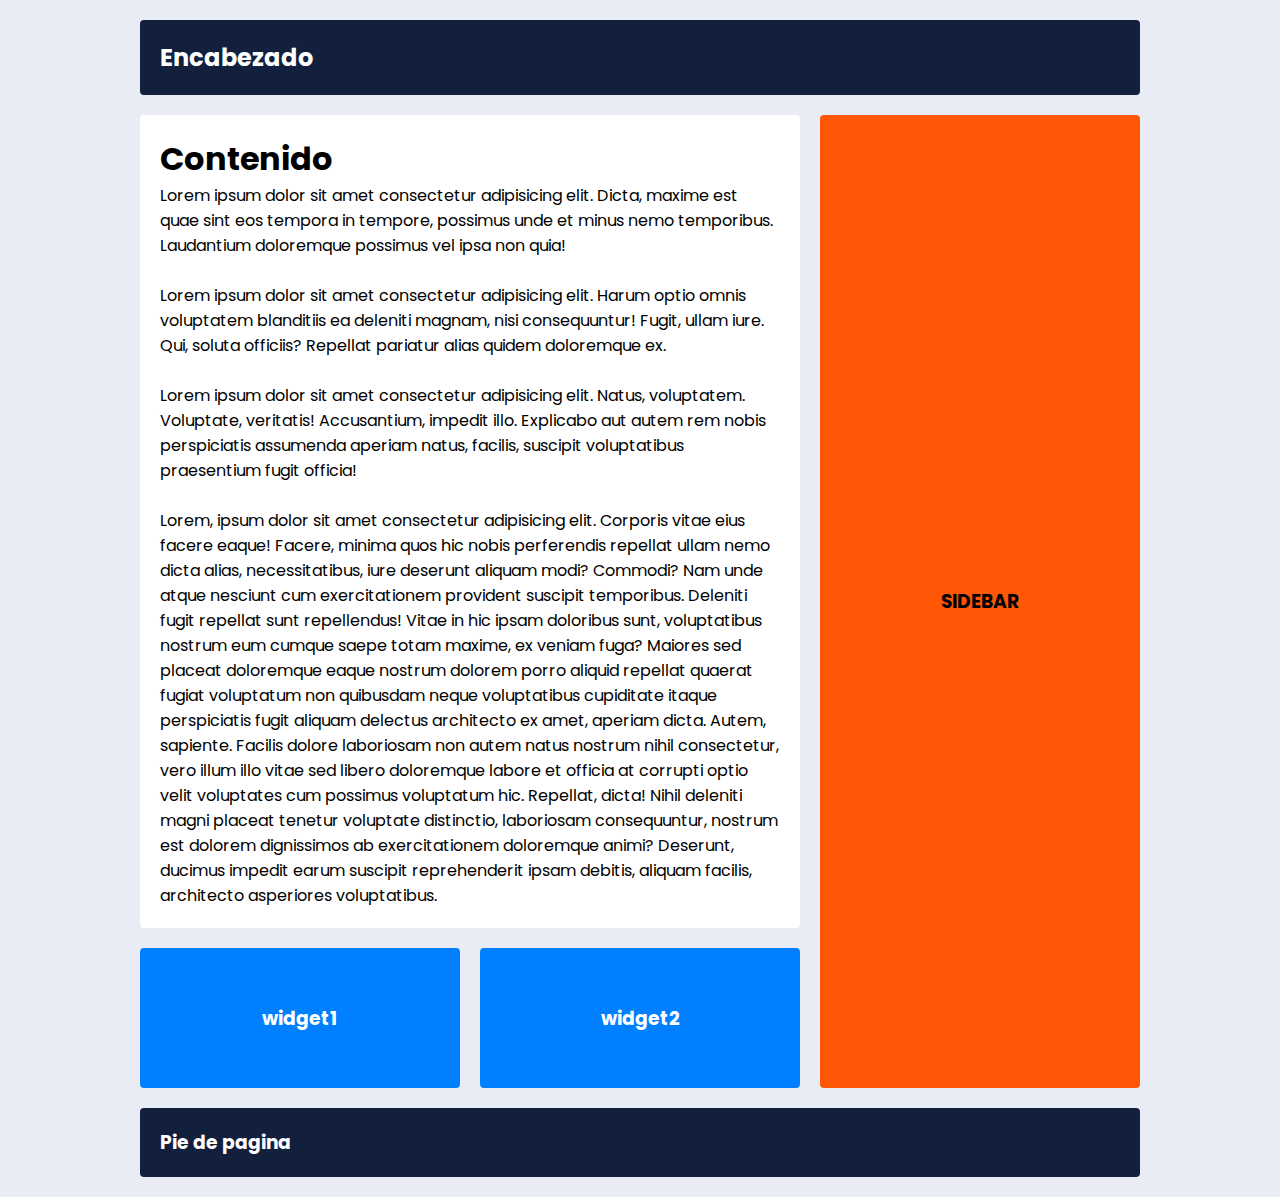
<file: practica/index.html>
<!DOCTYPE html>
<html lang="en">
<head>
    <meta charset="UTF-8">
    <meta http-equiv="X-UA-Compatible" content="IE=edge">
    <meta name="viewport" content="width=device-width, initial-scale=1.0">
    <link href="https://fonts.googleapis.com/css2?family=Poppins:wght@300&display=swap" rel="stylesheet">
    <link rel="stylesheet" href="style.css">
    <title>Estructura Web Site CSS Grid</title>
</head>
<body>
    <div class="contenedor">
        <header class="cabecera">
            <h2>Encabezado</h2>
        </header>
        <main class="contenido">
            <h1>Contenido</h1>
            <p>Lorem ipsum dolor sit amet consectetur adipisicing elit. Dicta, maxime est quae sint eos tempora in tempore, possimus unde et minus nemo temporibus. Laudantium doloremque possimus vel ipsa non quia!

                <br><br>

                Lorem ipsum dolor sit amet consectetur adipisicing elit. Harum optio omnis voluptatem blanditiis ea deleniti magnam, nisi consequuntur! Fugit, ullam iure. Qui, soluta officiis? Repellat pariatur alias quidem doloremque ex.

                <br><br>

                Lorem ipsum dolor sit amet consectetur adipisicing elit. Natus, voluptatem. Voluptate, veritatis! Accusantium, impedit illo. Explicabo aut autem rem nobis perspiciatis assumenda aperiam natus, facilis, suscipit voluptatibus praesentium fugit officia!

                <br><br>

                Lorem, ipsum dolor sit amet consectetur adipisicing elit. Corporis vitae eius facere eaque! Facere, minima quos hic nobis perferendis repellat ullam nemo dicta alias, necessitatibus, iure deserunt aliquam modi? Commodi?
                Nam unde atque nesciunt cum exercitationem provident suscipit temporibus. Deleniti fugit repellat sunt repellendus! Vitae in hic ipsam doloribus sunt, voluptatibus nostrum eum cumque saepe totam maxime, ex veniam fuga?
                Maiores sed placeat doloremque eaque nostrum dolorem porro aliquid repellat quaerat fugiat voluptatum non quibusdam neque voluptatibus cupiditate itaque perspiciatis fugit aliquam delectus architecto ex amet, aperiam dicta. Autem, sapiente.
                Facilis dolore laboriosam non autem natus nostrum nihil consectetur, vero illum illo vitae sed libero doloremque labore et officia at corrupti optio velit voluptates cum possimus voluptatum hic. Repellat, dicta!
                Nihil deleniti magni placeat tenetur voluptate distinctio, laboriosam consequuntur, nostrum est dolorem dignissimos ab exercitationem doloremque animi? Deserunt, ducimus impedit earum suscipit reprehenderit ipsam debitis, aliquam facilis, architecto asperiores voluptatibus.
            </p>
        </main>
        <aside class="sidebar">
            <h3>SIDEBAR</h3>
        </aside>
        <div class="widget1">
            <h3>widget1</h3>
        </div>
        <div class="widget2">
            <h3>widget2</h3>
        </div>
        <footer class="piedepagina">
            <h3>Pie de pagina</h3>
        </footer>
    </div>
    
</body>
</html>
</file>
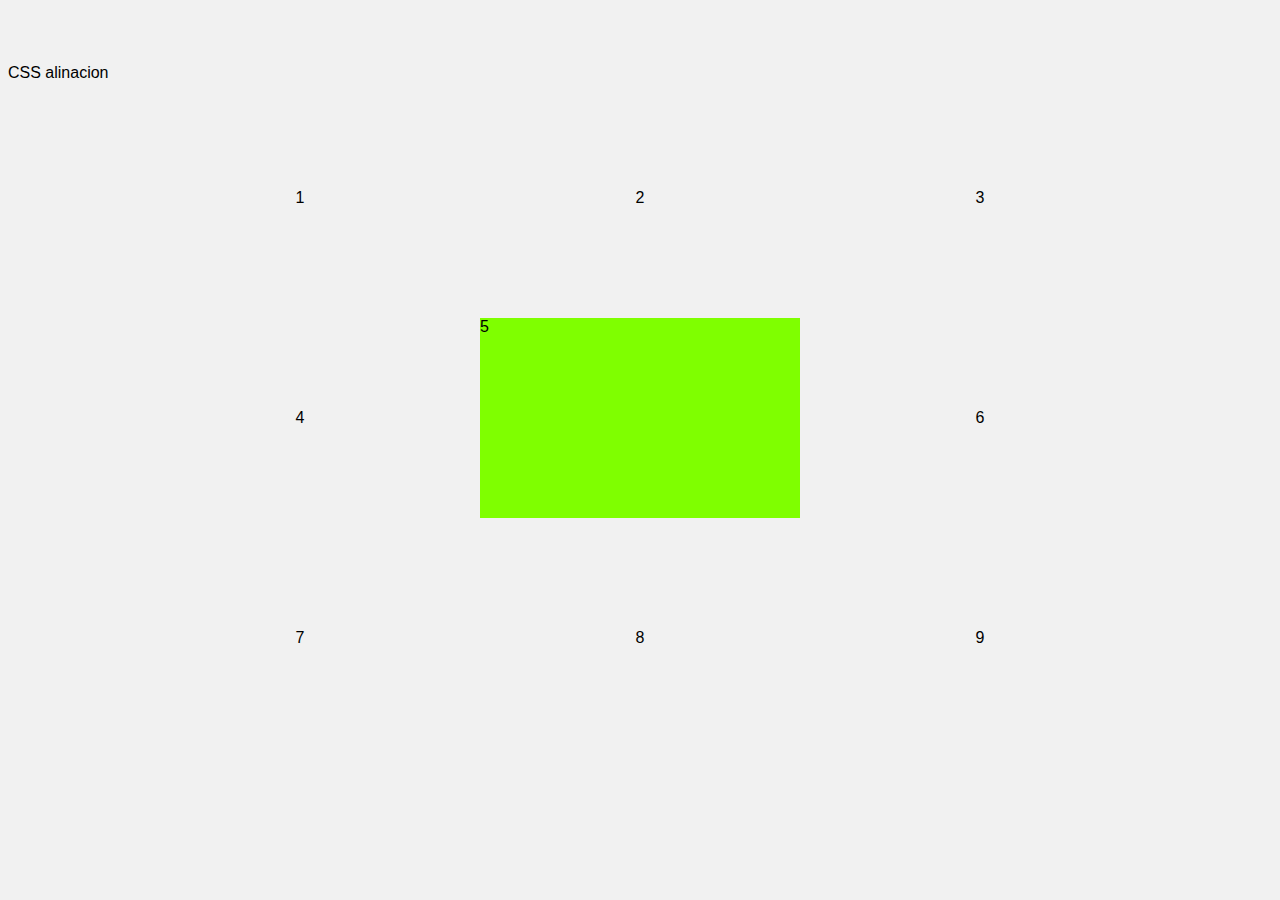
<file: grid alineacion.html>
<!DOCTYPE html>
<html lang="en">
<head>
    <meta charset="UTF-8">
    <meta http-equiv="X-UA-Compatible" content="IE=edge">
    <meta name="viewport" content="width=device-width, initial-scale=1.0">
    <link rel="stylesheet" href="estilos.css">
    <link rel="stylesheet" href="grid alinacion.css">
    <title>Menu Andrus</title>
</head>
<body>
    <div class="cabecera">
        <p>CSS alinacion</p>
    </div>
    <div class="contenedor">
        <div>1</div>
        <div>2</div>
        <div>3</div>
        <div>4</div>
        <div class="item">5</div>
        <div>6</div>
        <div>7</div>
        <div>8</div>
        <div>9</div>
    </div>
</body>
</html>
</file>
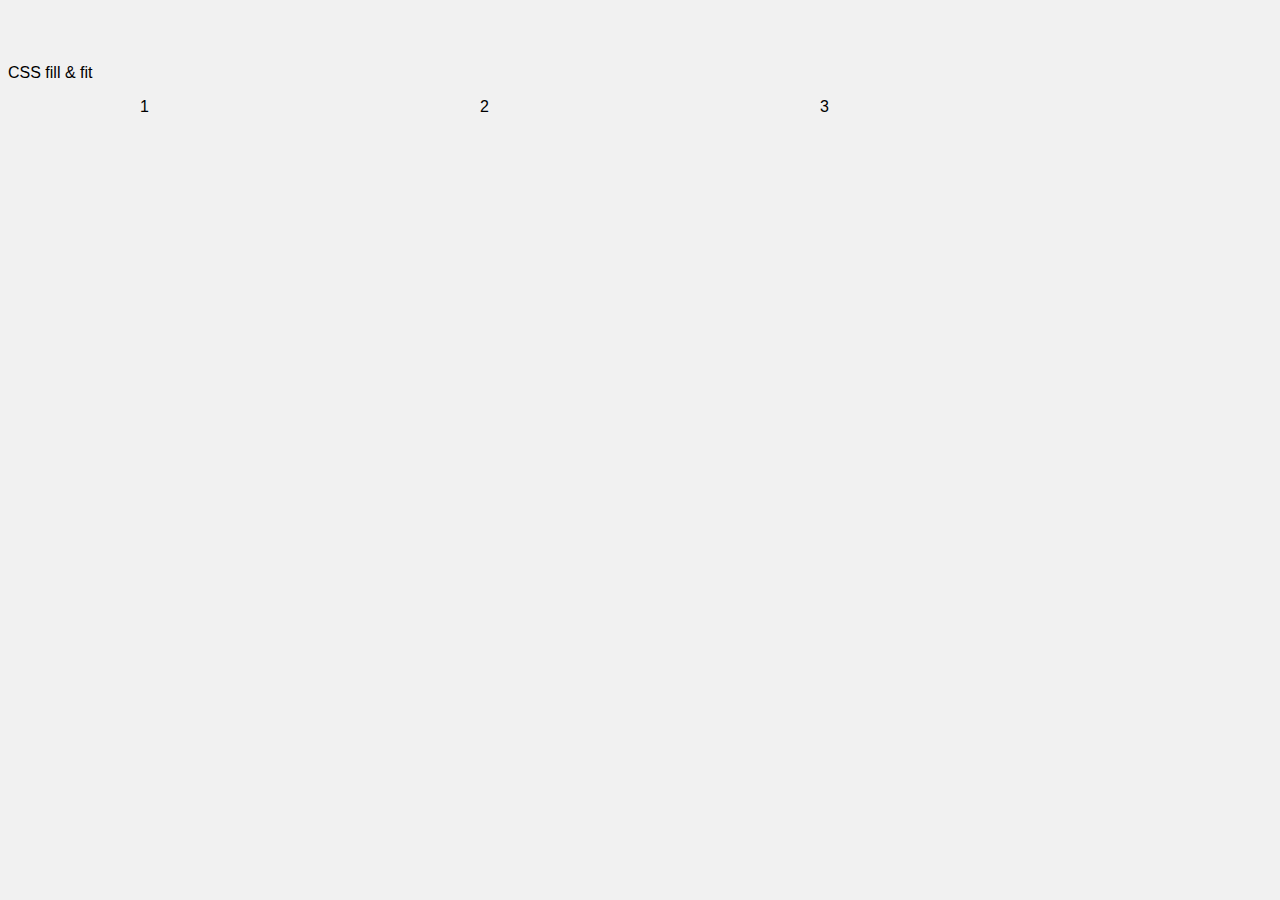
<file: grid fill-fit.html>
<!DOCTYPE html>
<html lang="en">
<head>
    <meta charset="UTF-8">
    <meta http-equiv="X-UA-Compatible" content="IE=edge">
    <meta name="viewport" content="width=device-width, initial-scale=1.0">
    <link rel="stylesheet" href="estilos.css">
    <link rel="stylesheet" href="grid.css">
    <title>Menu Andrus</title>
</head>
<body>
    <div class="cabecera">
        <p>CSS fill & fit</p>
    </div>
    <div class="contenedor">
        <div >1</div>
        <div>2</div>
        <div>3</div>
    </div>
</body>
</html>
</file>
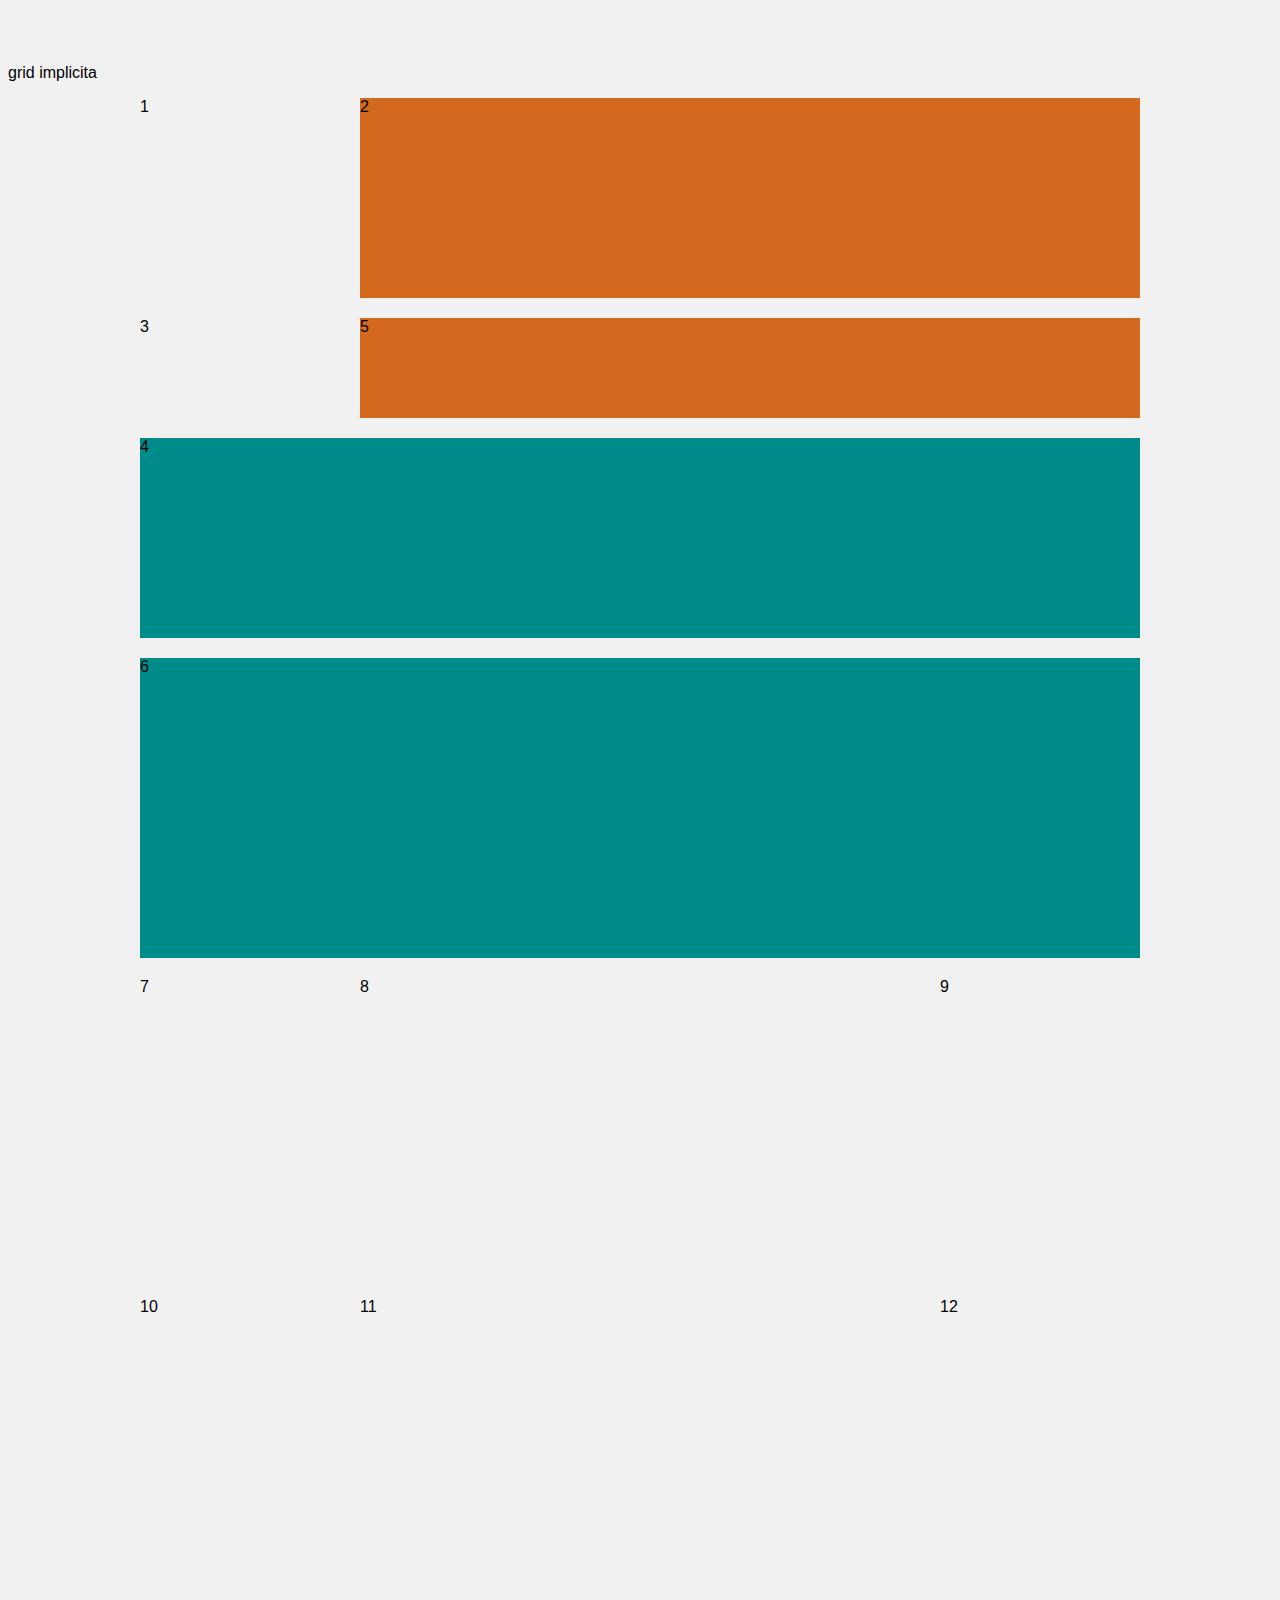
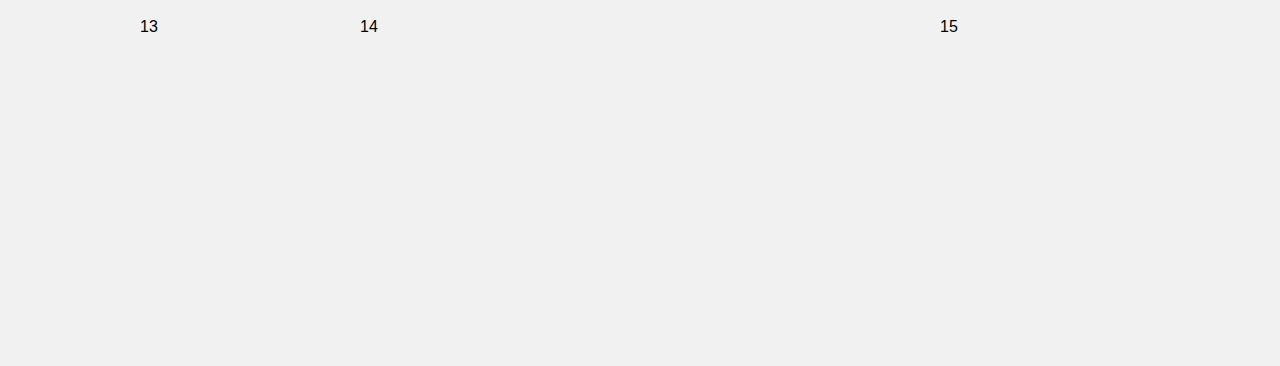
<file: grid implicita.html>
<!DOCTYPE html>
<html lang="en">
<head>
    <meta charset="UTF-8">
    <meta http-equiv="X-UA-Compatible" content="IE=edge">
    <meta name="viewport" content="width=device-width, initial-scale=1.0">
    <link rel="stylesheet" href="estilos.css">
    <link rel="stylesheet" href="grid implicita.css">
    <title>Menu Andrus</title>
</head>
<body>
    <div class="cabecera">
        <p>grid implicita</p>
    </div>
    <div class="contenedor">
        <div>1</div>
        <div class="span2">2</div>
        <div>3</div>
        <div class="span3">4</div>
        <div class="span2">5</div>
        <div class="span3">6</div>
        <div>7</div>
        <div>8</div>
        <div>9</div>
        <div>10</div>
        <div>11</div>
        <div>12</div>
        <div>13</div>
        <div>14</div>
        <div>15</div>
    </div>
</body>
</html>
</file>
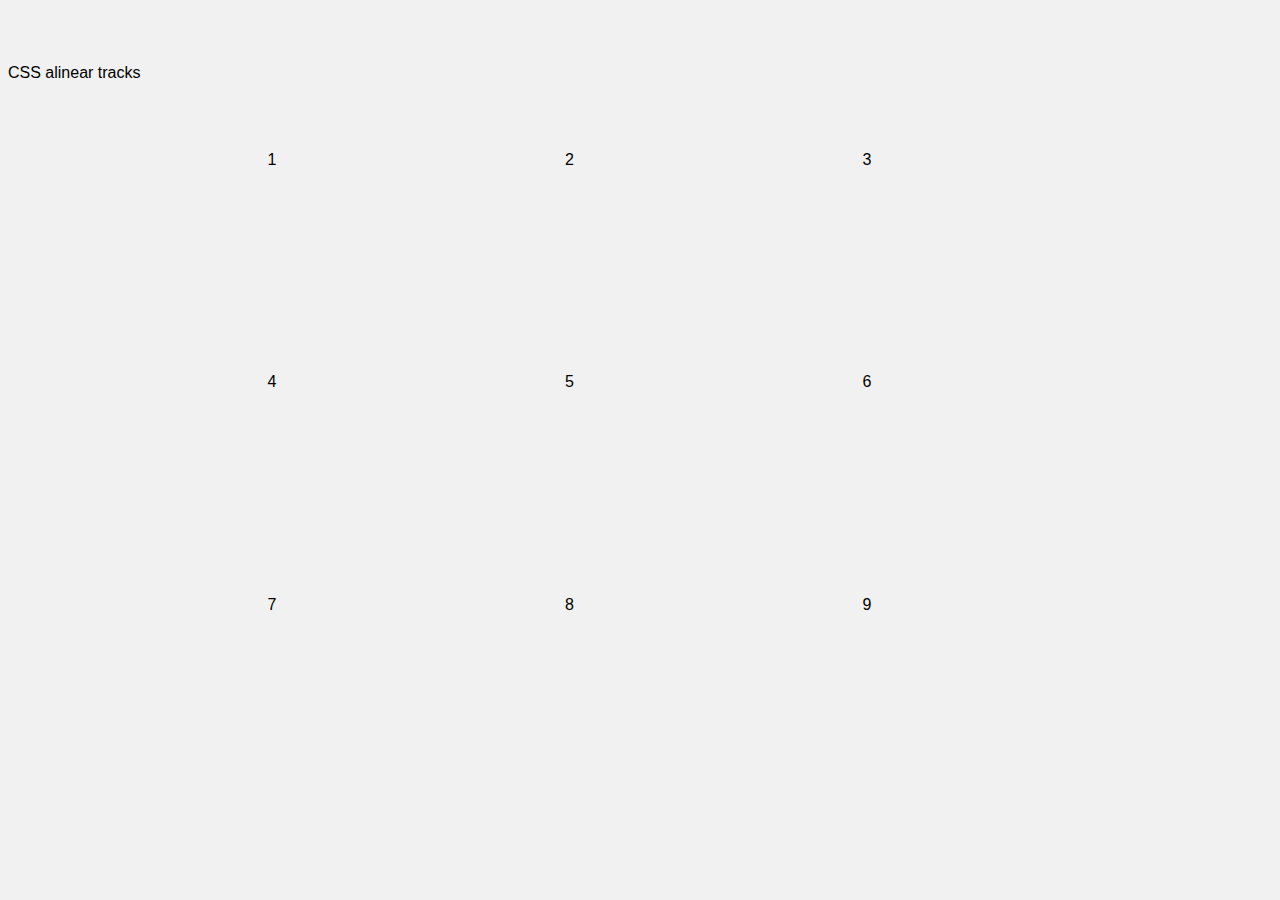
<file: grid tracks.html>
<!DOCTYPE html>
<html lang="en">
<head>
    <meta charset="UTF-8">
    <meta http-equiv="X-UA-Compatible" content="IE=edge">
    <meta name="viewport" content="width=device-width, initial-scale=1.0">
    <link rel="stylesheet" href="estilos.css">
    <link rel="stylesheet" href="grid tracks.css">
    <title>Menu Andrus</title>
</head>
<body>
    <div class="cabecera">
        <p>CSS alinear tracks</p>
    </div>
    <div class="contenedor">
        <div>1</div>
        <div>2</div>
        <div>3</div>
        <div>4</div>
        <div>5</div>
        <div>6</div>
        <div>7</div>
        <div>8</div>
        <div>9</div>
    </div>
</body>
</html>
</file>
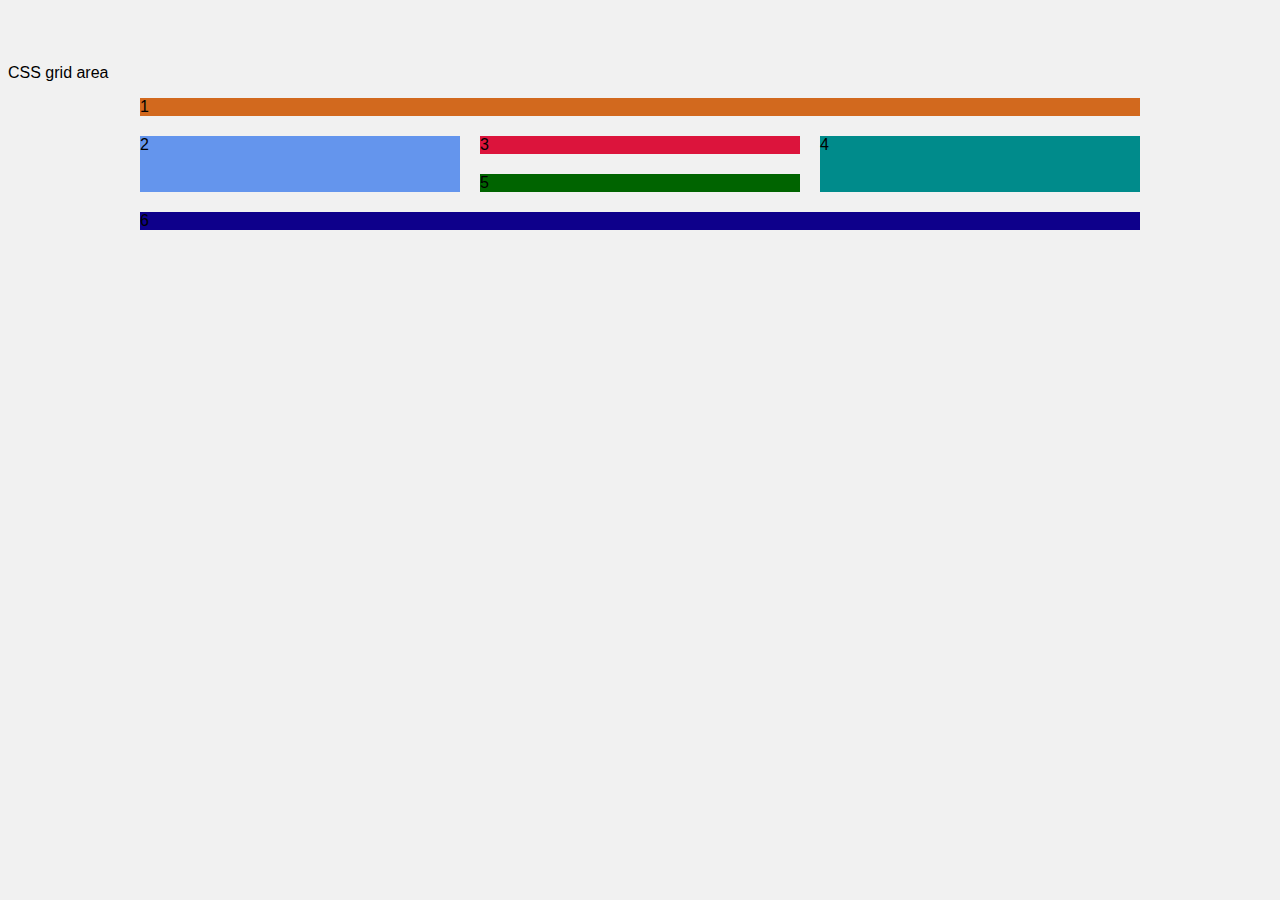
<file: grid-area.html>
<!DOCTYPE html>
<html lang="en">
<head>
    <meta charset="UTF-8">
    <meta http-equiv="X-UA-Compatible" content="IE=edge">
    <meta name="viewport" content="width=device-width, initial-scale=1.0">
    <link rel="stylesheet" href="estilos.css">
    <link rel="stylesheet" href="grid-area.css">
    <title>posicionamiento</title>
</head>
<body>
    <div class="cabecera">
        <p>CSS grid area</p>
    </div>
    <div class="contenedor">
        <div class="header">1</div>
        <div class="sidebar-1">2</div>
        <div class="contenido">3</div>
        <div class="sidebar-2">4</div>
        <div class="widget">5</div>
        <div class="footer">6</div>
    </div>
</body>
</html>
</file>
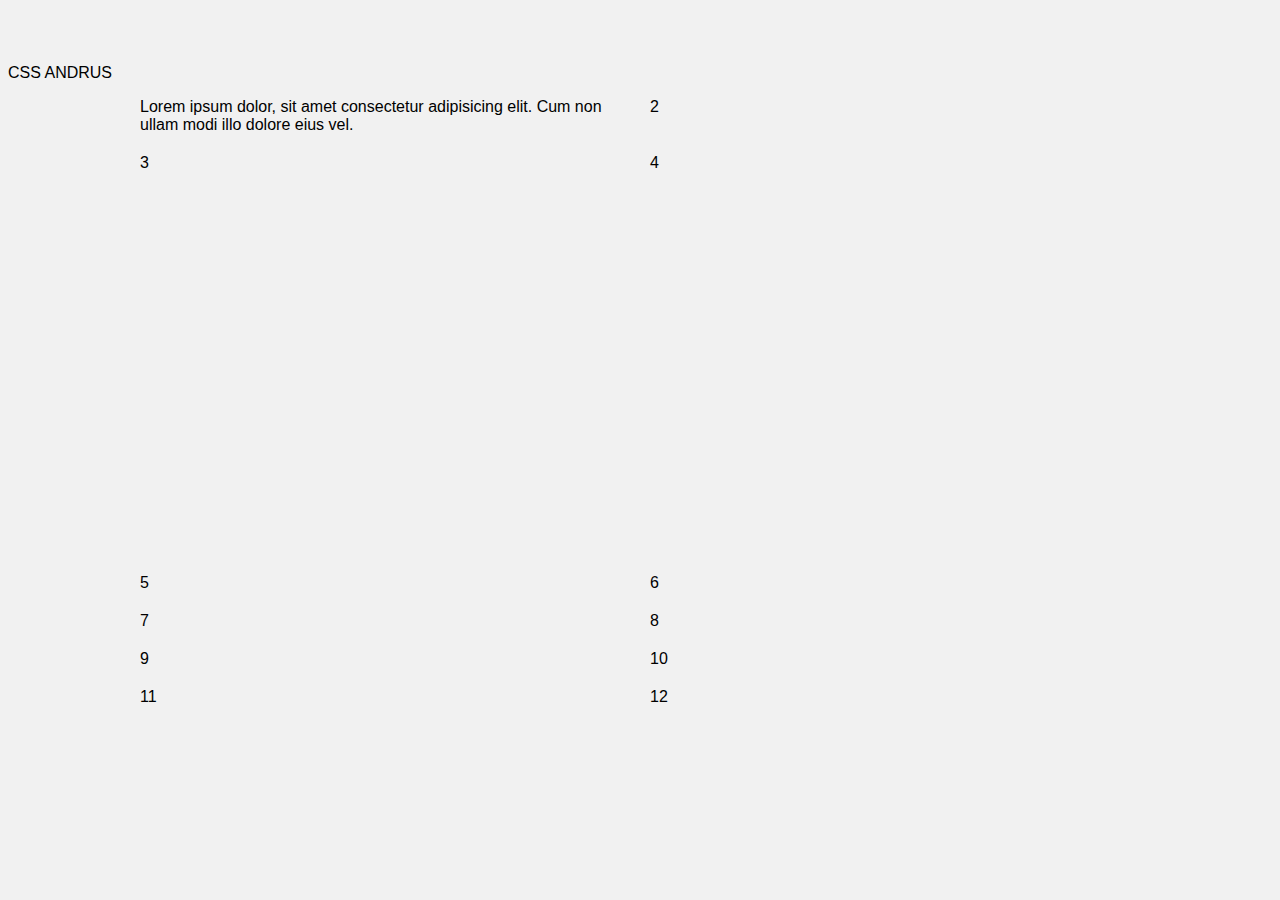
<file: minmax.html>
<!DOCTYPE html>
<html lang="en">
<head>
    <meta charset="UTF-8">
    <meta http-equiv="X-UA-Compatible" content="IE=edge">
    <meta name="viewport" content="width=device-width, initial-scale=1.0">
    <link rel="stylesheet" href="estilos.css">
    <link rel="stylesheet" href="minmax.css">
    <title>min max</title>
</head>
<body>
    <div class="cabecera">
        <p>CSS ANDRUS</p>
    </div>
    <div class="contenedor">
        <div>Lorem ipsum dolor, sit amet consectetur adipisicing elit. Cum non ullam modi illo dolore eius vel.</div>
        <div>2</div>
        <div>3</div>
        <div>4</div>
        <div>5</div>
        <div>6</div>
        <div>7</div>
        <div>8</div>
        <div>9</div>
        <div>10</div>
        <div>11</div>
        <div>12</div>
    </div>
</body>
</html>
</file>
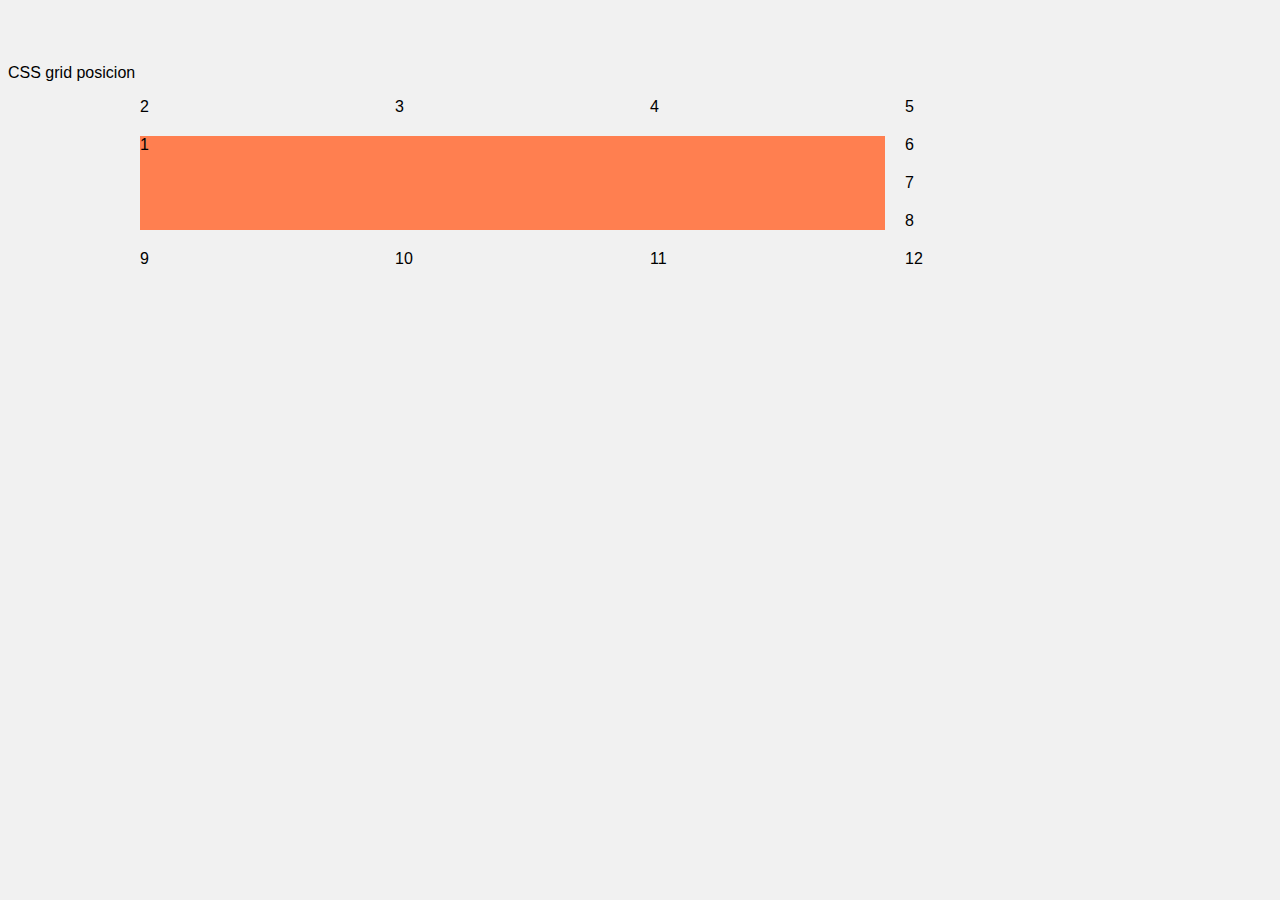
<file: posicion.html>
<!DOCTYPE html>
<html lang="en">
<head>
    <meta charset="UTF-8">
    <meta http-equiv="X-UA-Compatible" content="IE=edge">
    <meta name="viewport" content="width=device-width, initial-scale=1.0">
    <link rel="stylesheet" href="estilos.css">
    <link rel="stylesheet" href="posicion.css">
    <title>posicionamiento</title>
</head>
<body>
    <div class="cabecera">
        <p>CSS grid posicion</p>
    </div>
    <div class="contenedor">
        <div class="item">1</div>
        <div>2</div>
        <div>3</div>
        <div>4</div>
        <div>5</div>
        <div>6</div>
        <div>7</div>
        <div>8</div>
        <div>9</div>
        <div>10</div>
        <div>11</div>
        <div>12</div>
    </div>
</body>
</html>
</file>
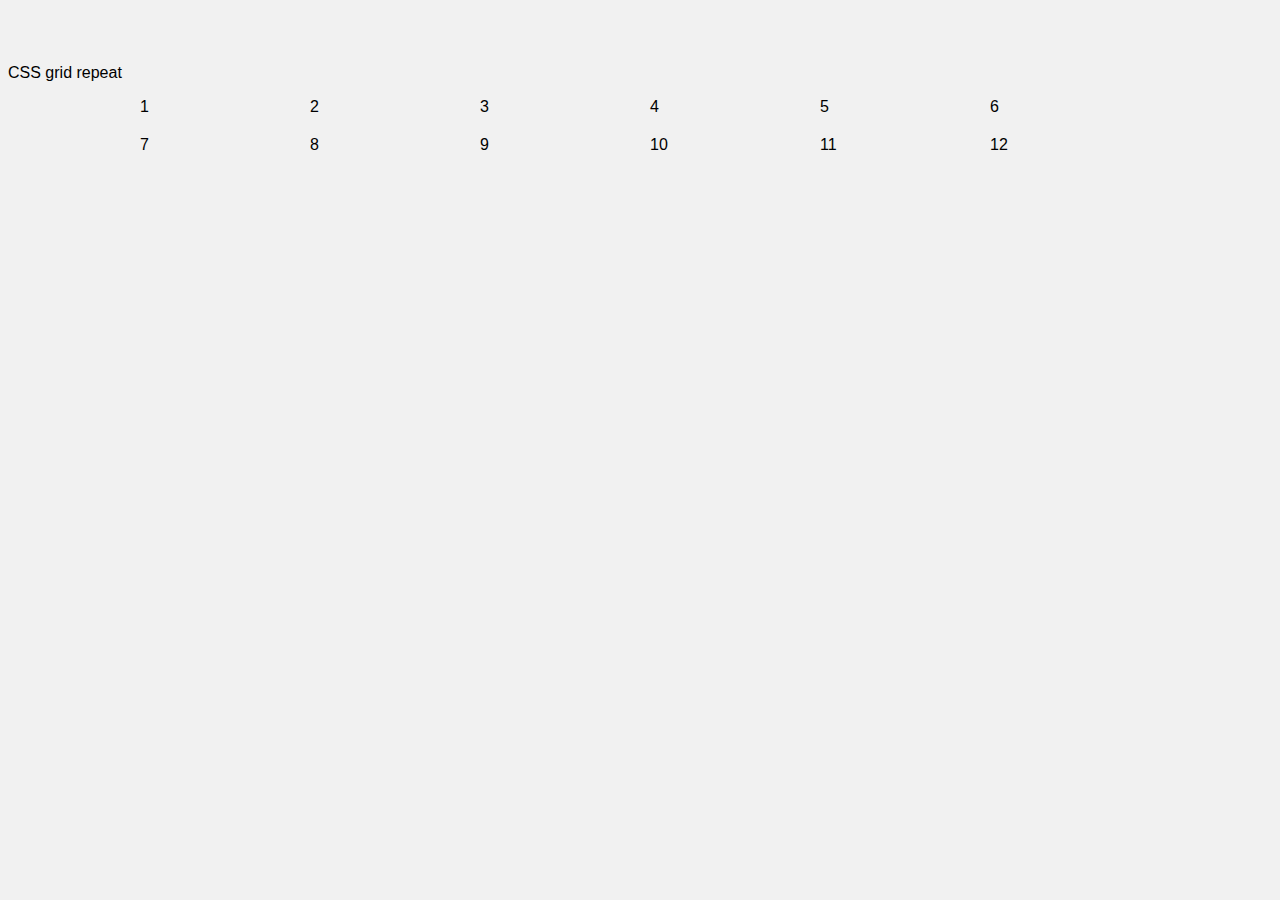
<file: repeat.html>
<!DOCTYPE html>
<html lang="en">
<head>
    <meta charset="UTF-8">
    <meta http-equiv="X-UA-Compatible" content="IE=edge">
    <meta name="viewport" content="width=device-width, initial-scale=1.0">
    <link rel="stylesheet" href="estilos.css">
    <link rel="stylesheet" href="repeat.css">
    <title>repeat</title>
</head>
<body>
    <div class="cabecera">
        <p>CSS grid repeat</p>
    </div>
    <div class="contenedor">
        <div>1</div>
        <div>2</div>
        <div>3</div>
        <div>4</div>
        <div>5</div>
        <div>6</div>
        <div>7</div>
        <div>8</div>
        <div>9</div>
        <div>10</div>
        <div>11</div>
        <div>12</div>
    </div>
</body>
</html>
</file>
<file: practica/style.css>
* {
  margin: 0;
  padding: 0;
}

body {
  background: #e9ecf4;
  color: #000;
  font-family: "Poppins";
}

.contenedor {
  width: 90%;
  max-width: 1000px;
  margin: 20px auto;
  display: grid;
  gap: 20px;
  grid-template-columns: repeat(3, 1fr);
  grid-template-rows: repeat(4, auto);

  grid-template-areas:
    "header header header"
    "main main sidebar"
    "widget1 widget2 sidebar"
    "footer footer footer";
}

.contenedor .cabecera,
.contenedor .contenido,
.contenedor .sidebar,
.contenedor .widget1,
.contenedor .widget2,
.contenedor .piedepagina {
  background: #fff;
  padding: 20px;
  border-radius: 4px;
}

.contenedor .cabecera {
  background: #12203e;
  color: #fff;
  /* grid-column: span 3; */
  grid-area: header;
}

.contenedor .contenido {
  /* grid-column: span 2; */
  grid-area: main;
}

.contenedor .sidebar {
  background: #ff5706;
  /* grid-row: span 2; */
  display: flex; /* para centrar el texto */
  align-items: center; /* centrar con flexbox verticalmente */
  justify-content: center; /* centrar con flexbox horizontalmente */
  min-height: 100px;
  grid-area: sidebar;
}

.contenedor .widget1,
.contenedor .widget2 {
  background: #0080ff;
  color: #fff;
  height: 100px;
  text-align: center;
  display: flex; /* para centrar el texto */
  align-items: center; /* centrar con flexbox verticalmente */
  justify-content: center; /* centrar con flexbox horizontalmente */
}

.contenedor .widget1{
    grid-area: widget1;
}
.contenedor .widget2{
    grid-area: widget2;
}

.contenedor .piedepagina {
  background: #12203e;
  color: #fff;
  /*   grid-column: span 3; */
  grid-area: footer;
}

@media screen and (max-width: 768px){
    body{
        background: #000;
    }
    .contenedor {
        grid-template-areas:
          "header header header"
          "main main main"
          "sidebar sidebar sidebar"
          "widget1 widget1 widget2"
          "footer footer footer";
      }
}
</file>
<file: estilos.css>
* {
	box-sizing: border-box;
}

body {
	font-family: 'Open Sans', sans-serif;
	background: #f1f1f1;
	padding: 40px 0;
}

h1, h2, h3, h4, h5, h6 {
	font-family: 'Raleway', sans-serif;
	margin: 0;
}

.contenedor {
	max-width: 1000px;
	width: 90%;
	margin: auto;
}

header {
	margin-bottom: 40px;
}

header h3 {
	color: #5A5A5A;
}

header h1 {
	font-size: 60px;
	font-weight: normal;
}

.publicaciones {
	display: grid;
	grid-template-columns: repeat(6, 1fr);
	grid-template-rows: repeat(1, auto 1fr auto);
	gap: 20px;
}

.publicacion {
	padding: 20px;
	background: #fff;
	box-shadow: 0 4px 20px rgba(194,194,194,.25);
	border-radius: 5px;

	display: grid;
	grid-row: span 3;
	grid-template-rows: auto 1fr auto;
	grid-template-rows: subgrid;

	grid-column: span 3;
	grid-template-columns: repeat(3, 1fr);
	grid-template-columns: subgrid;
}

.publicacion .titulo {
	color: #C00000;
	font-size: 32px;
	margin: 0;
	grid-column: span 3;
}

.publicacion .texto {
	line-height: 28px;
	color: #1E1E1E;
	/* margin: 0; */
	grid-column: span 3;
}

.publicacion .botones {
	grid-column: span 3;
	display: grid;
	grid-template-columns: repeat(3, 1fr);
	grid-template-columns: subgrid;
}

.publicacion button {
	margin-right: 20px;
	
	text-align: left;
	border: none;
	background: none;
	padding: 0;
	cursor: pointer;
}

.publicacion button.comentario i {color: #00C2FF;}
.publicacion button.favoritos i {color: #FF0000;}
.publicacion button.retweets i {color: #40C800;}

@media screen and (max-width: 850px) {
	.publicaciones{
		grid-template-columns: repeat(1, 1fr);
	}

	.publicacion{
		grid-template-rows: auto 1fr auto;
	}

	.publicaciones .texto{
		margin: 20px 0;
	}
}
</file>
<file: grid alinacion.css>
.contenedor{
    display: grid;
    gap: 20px;/*espacio entre columns*/
    grid-template-columns: repeat(3, 1fr);
    grid-template-rows: repeat(3, 200px);

    /* alinea horizontalmente todos los elementos de la grid */
    justify-items: center;

    /* alinea verticalmente todos los elemntos de la grid*/
    align-items: center;
}

.contenedor .item{
    background: chartreuse;
    color: black;
    justify-self: stretch;/* alinea hort el elemento con la clase */
    align-self: stretch;/* alinea vert el elemento con la clase */
}
</file>
<file: grid.css>
.contenedor{
    display: grid;
    grid-template-columns: 1fr 1fr 1fr;/*esp el tamano cada columna */
    grid-template-rows: 150px 300px;/* esp el tamano de cada fila*/
    gap: 20px;/*espacio entre columns*/
}
</file>
<file: grid implicita.css>
.contenedor{
    display: grid;
    gap: 20px;/*espacio entre columns*/
    grid-template-columns: 200px 1fr 200px;
    grid-template-rows: 200px 100px 200px;

    grid-auto-columns: 100px;/* ancho de las filas implicitas */
    grid-auto-rows: 300px;/* alto de las filas  */

    grid-auto-flow: dense;/* cambia el flujo de la grid */
}

.contenedor .span2{
    grid-column: span 2;/* rellena en ancho colunas */
    /* grid-row: span 2; *//*rellena alto filas*/
    background: chocolate;
}

.contenedor .span3{
    grid-column: span 3;
    /* grid-row: span 2; *//*rellena alto filas*/
    background: darkcyan;
}
</file>
<file: grid tracks.css>
.contenedor{
    display: grid;
    gap: 20px;/*espacio entre columns*/
    height: 700px;
    grid-template-columns: repeat(3, 150px);
    grid-template-rows: repeat(3, 150px);

    justify-content: space-evenly; /*alinear hort la grid en el contenedor*/
    align-content: space-evenly; /*alinear vert la grid en el contenedor*/


}
</file>
<file: grid-area.css>
.contenedor{
    display: grid;
    gap: 20px;
    grid-template-columns: repeat(3,1fr);
    grid-template-rows: repeat(4, auto);
    grid-template-areas: "header header header"
                        "sidebar-1 contenido sidebar-2"
                        "sidebar-1 widget sidebar-2"
                        "footer footer footer";

}

.contenedor .header{
    background: chocolate;
    grid-area: header;
}

.contenedor .sidebar-1{
    background: cornflowerblue;
    grid-area: sidebar-1;
}

.contenedor .contenido{
    background: crimson;
    grid-area: contenido;
}

.contenedor .sidebar-2{
    background: darkcyan;
    grid-area: sidebar-2;
}

.contenedor .widget{
    background: darkgreen;
    grid-area: widget;
}

.contenedor .footer{
    background: rgb(14, 0, 139);
    grid-area: footer;
}
</file>
<file: minmax.css>
.contenedor{
    display: grid;
    gap: 20px;
    grid-template-columns: minmax(100px, 1fr) 1fr;
    grid-template-rows: minmax(20px, auto) 400px;
}
</file>
<file: posicion.css>
.contenedor{
    display: grid;
    gap: 20px;
    grid-template-columns: repeat(4,1fr);
    grid-template-rows: repeat(4,1fr);
}

.contenedor .item{
    background: coral;
    /* grid-column-start: 2;
    grid-column-end: 4;
    grid-row-start: 2;
    grid-row-end: 3; */

    /* grid-column: 2/3;
    grid-row: 3/4; */

    /* grid-area: 1/2/3/3; */

    /* span */
    grid-column: span 3;
    grid-row: 2 / span 3;

}
</file>
<file: repeat.css>
.contenedor{
    display: grid;
    gap: 20px;
    grid-template-columns: repeat(6,1fr);
    grid-template-rows: repeat(3,1fr);
}
</file>
